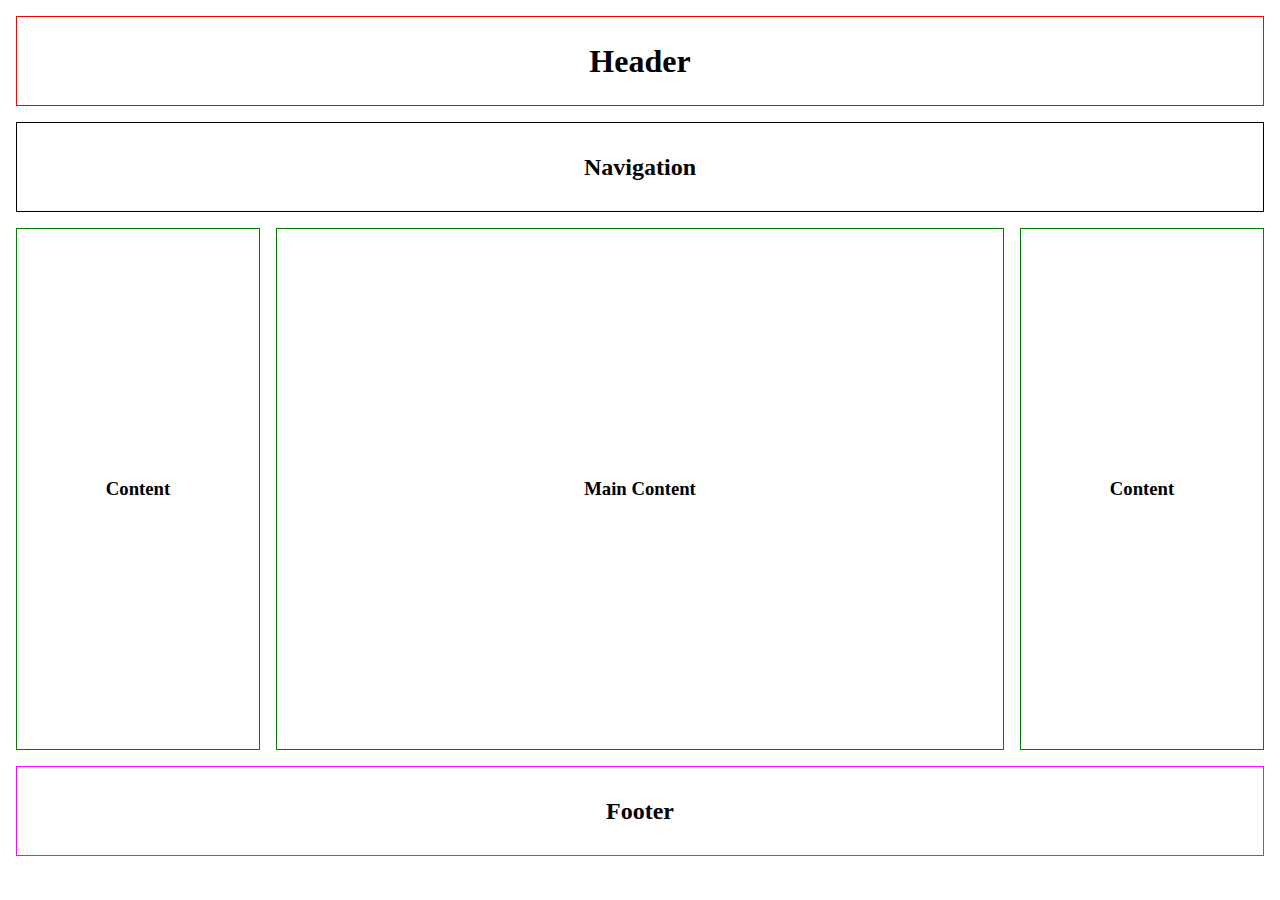
<file: yoyo/index.html>
<!DOCTYPE html>
<html lang="en">
  <head>
    <meta charset="UTF-8" />
    <meta http-equiv="X-UA-Compatible" content="IE=edge" />
    <meta name="viewport" content="width=device-width, initial-scale=1.0" />
    <link rel="stylesheet" href="styles.css" />
    <title>Document</title>
  </head>
  <body>
    <header class="flex xd"><h1>Header</h1></header>
    <nav class="flex xd"><h2>Navigation</h2></nav>

    <div id="content" class="flex">
      <section class="flex xd"><h3>Content</h3></section>
      <section class="flex xd"><h3>Main Content</h3></section>
      <section class="flex xd"><h3>Content</h3></section>
    </div>
    
    <footer class="flex xd"><h2>Footer</h2></footer>
  </body>
</html>
</file>
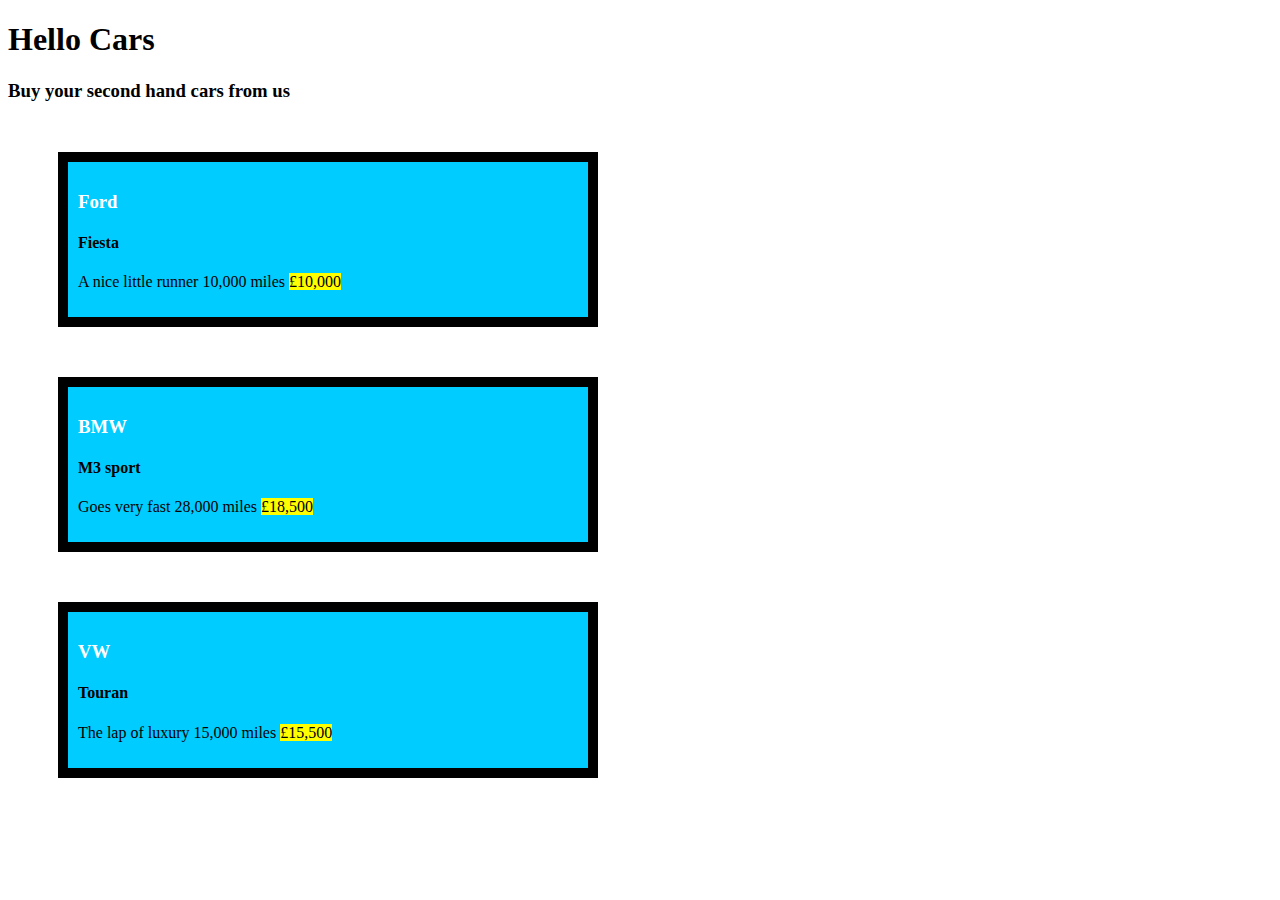
<file: hello world 2/index22.html>
<!DOCTYPE html>
<html lang="en">
<head>
    <meta charset="UTF-8">
    <meta http-equiv="X-UA-Compatible" content="IE=edge">
    <meta name="viewport" content="width=device-width, initial-scale=1.0">
    <title>Document</title>
    <link rel="stylesheet" href="styles/style.css">

</head>
<body>  
    
    <h1>Hello Cars</h1>   
    <h3>Buy your second hand cars from us</h3> 
    <div class='listing'>
        <h3>Ford</h3><h4>Fiesta</h4>
        <p>A nice little runner 10,000 miles <span class='price'>£10,000</span>
    </div>

    <div class='listing'>
        <h3>BMW</h3><h4>M3 sport</h4>
        <p>Goes very fast 28,000 miles <span class='price'>£18,500</span>
    </div>

    <div class='listing'>
        <h3>VW</h3><h4>Touran</h4>
        <p>The lap of luxury 15,000 miles <span class='price'>£15,500</span>
    </div>


        
</body>
</html>
</file>
<file: yoyo/styles.css>
*,
*::before,
*::after {
    box-sizing: border-box;
    margin: 0;
    padding: 0;

}
body{
    padding: 1rem;
}
body > * + * {
    margin-top: 1rem;
}



header {
    border: 1px solid red;
    height: 10vh;
}

nav {
    border: 1px solid black;
    height: 10vh;
    text-align: center;
}

#content{
    gap:1rem;
}



#content section:first-child,
#content section:last-child{
    flex: 1;
}
#content section:nth-child(2){
    flex: 3;
}

#content{
    height: 58vh;
}


#content section {
    border: 1px solid green;
    width: 100%;

}

footer {
    border: 1px solid rgb(255, 0, 255);
    height: 10vh;
}

.flex{
    display: flex;
}
.xd{
    align-items: center;
    justify-content: center;
}

@media(max-width: 768px) {
    #content{
        flex-direction: column;
        height: 60vh;
    }
    #content section:nth-child(2){
        order: 1;
    }
    #content section:first-child{
        order: 2;
    }
    #content section:last-child{
        order: 3;
    }
}
</file>
<file: hello world 2/styles/style.css>
.listing {
    width: 500px;
    border: 10px solid black;
    padding: 10px;
    margin: 50px;
    background-color: rgb(0, 204, 255);
}
div h3 {
    color: rgb(255, 255, 255);
}
.price {
    background: yellow;
}
</file>
